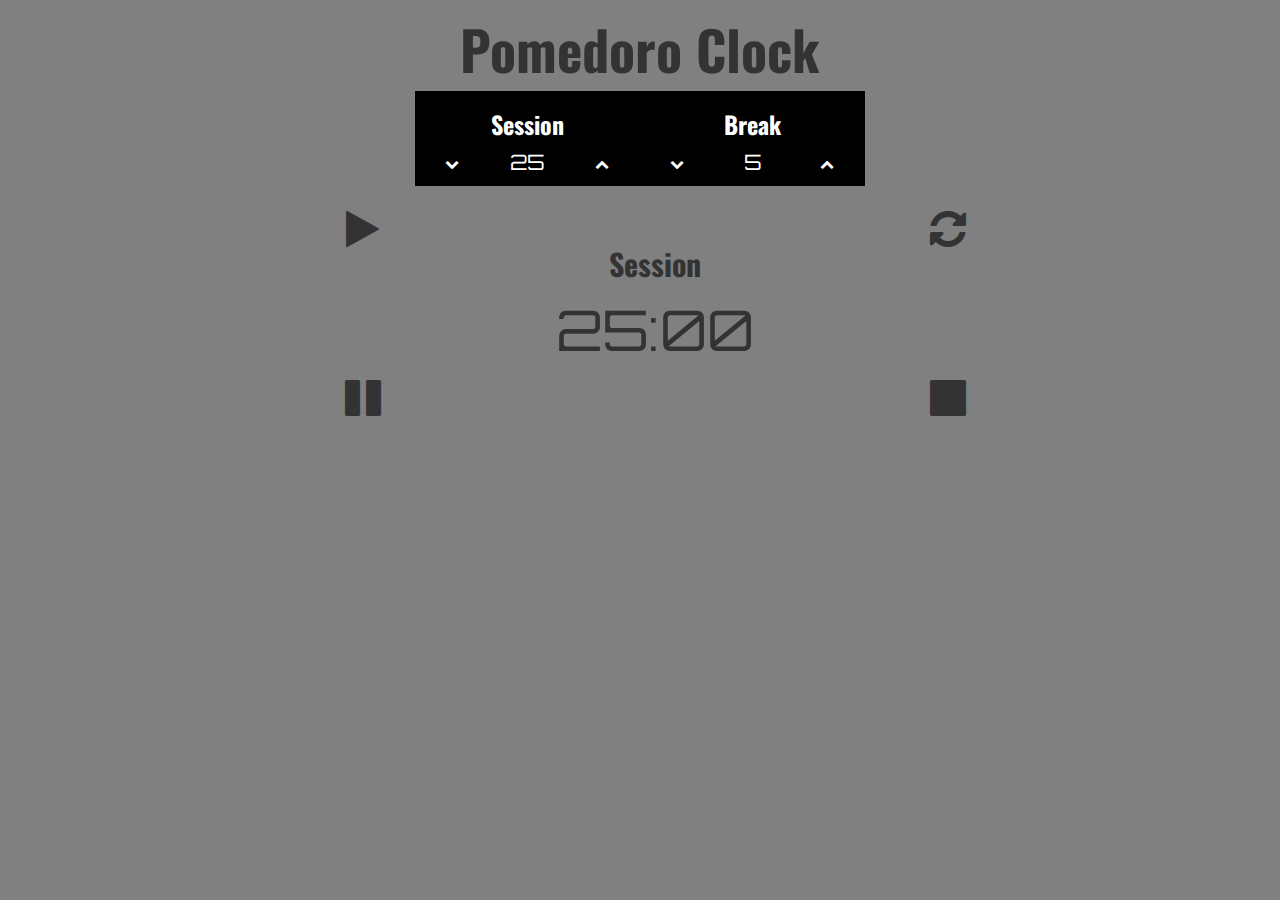
<file: home.html>
<!DOCTYPE html>
<html>

<head>
  <meta charset="UTF-8">
  <title>Pomedoro Clock</title>
  <meta name="viewport" content="width=device-width, initial-scale=1">
  
  <link rel="icon" type="image/png" href="images/clock.ico">
  <link rel='stylesheet' href='https://maxcdn.bootstrapcdn.com/bootstrap/3.3.5/css/bootstrap.min.css'>
  <link rel='stylesheet' href='https://cdnjs.cloudflare.com/ajax/libs/animate.css/3.2.3/animate.min.css'>
  <link rel='stylesheet' href='https://cdnjs.cloudflare.com/ajax/libs/font-awesome/4.5.0/css/font-awesome.min.css'>
  <link rel="stylesheet" href="css/style.css">

</head>

<body>
  <div class="container-fluid">
    <div id="pomedoro" class="container">
      <h1 class="text-center"><span id="title">Pomedoro Clock</span></h1>
      <div id="setTimes" class="container">
        <div class="row">
          <div class="col-xs-6 text-center">
            <h3>Session</h3>
          </div>
          <div class="col-xs-6 text-center">
            <h3>Break</h3>
          </div>
        </div>
        <div class="row">
          <div id="decPom" class="col-xs-2 btn block-center minus">
            <i class="fa fa-chevron-down fa-1x"></i>
          </div>
          <div id="session" class="col-xs-2 block-center text-center time">
            <span id="testPom">25</span>
          </div>
          <div id="incPom" class="col-xs-2 btn block-center plus">
            <i class="fa fa-chevron-up fa-1x"></i>
          </div>
          <div id="decBreak" class="col-xs-2 btn block-center minus">
            <i class="fa fa-chevron-down fa-1x"></i>
          </div>
          <div id="break" class="col-xs-2 block-center text-center time">
            <span id="testBreak">5</span>
          </div>
          <div id="incBreak" class="col-xs-2 btn block-center plus">
            <i class="fa fa-chevron-up fa-1x"></i>
          </div>
        </div>
      </div>
      <div id="playPomedoro" class="container">
        <div class="row">
          <div class="col-xs-6">
            <div id="start" class="btn btn-block" data-toggle="tooltip" title="Start clock"><i class="fa fa-play fa-3x"></i></div>
          </div>
          <div class="col-xs-6">
            <div id="reset" class="btn btn-block" data-toggle="tooltip" title="Stop Clock and Reset Session and Break to 25 and 5"><i class="fa fa-refresh fa-3x"></i></div>
          </div>
        </div>
        <div class="row">
          <div class="col-xs-12 text-center">
            <h2 id="activity">Session</h2>
          </div>
        </div>
        <div class="row">
          <div id="testClock" class="col-xs-12 text-center"></div>
        </div>
        <div class="row">
          <div class="col-xs-6">
            <div id="pause" class="btn btn-block" data-toggle="tooltip" title="Pause clock"><i class="fa fa-pause fa-3x"></i></div>
          </div>
          <div class="col-xs-6">
            <div id="stop" class="btn btn-block" data-toggle="tooltip" title="Stop clock"><i class="fa fa-stop fa-3x"></i></div>
          </div>
        </div>
      </div>
    </div>
  </div>

  <script src='https://cdnjs.cloudflare.com/ajax/libs/jquery/2.1.3/jquery.min.js'></script>
  <script src='https://maxcdn.bootstrapcdn.com/bootstrap/3.3.5/js/bootstrap.min.js'></script>
  <script src="js/script.js"></script>
</body>

</html>
</file>
<file: css/style.css>
@import url(https://fonts.googleapis.com/css?family=Orbitron|Oswald);
body {
  background-color: grey;
}

#pomodoro {
  margin-top: 10%;
}

#setTimes,
#playPomodoro,
#footer {
  color: white;
  background-color: black;
  max-width: 450px;
}

@media screen and (max-width: 450px) {
  #setTimes,
  #playPomodoro,
  #footer {
    margin-left: -30px;
    margin-right: -30px;
  }
}

h1 #title {
  font-family: Oswald;
  font-weight: bold;
  font-size: 1.5em;
}

h2,
h3 {
  font-family: Oswald;
  font-weight: bold;
}

#setTimes,
#footer {
  padding-bottom: 5px;
  margin-bottom: 15px;
}

.time,
#pomCount {
  font-family: Orbitron;
  font-size: 1.5em;
}

#activity {
  margin-top: -10px;
}

#testClock {
  font-family: Orbitron;
  font-size: 4em;
}

#maxCount { color: #333; }

#playPomodoro {
  padding-top: 5px;
  margin-bottom: 15px;
}

#playPomodoro .fa:hover {
  color: #BFAD7C;
}
</file>
